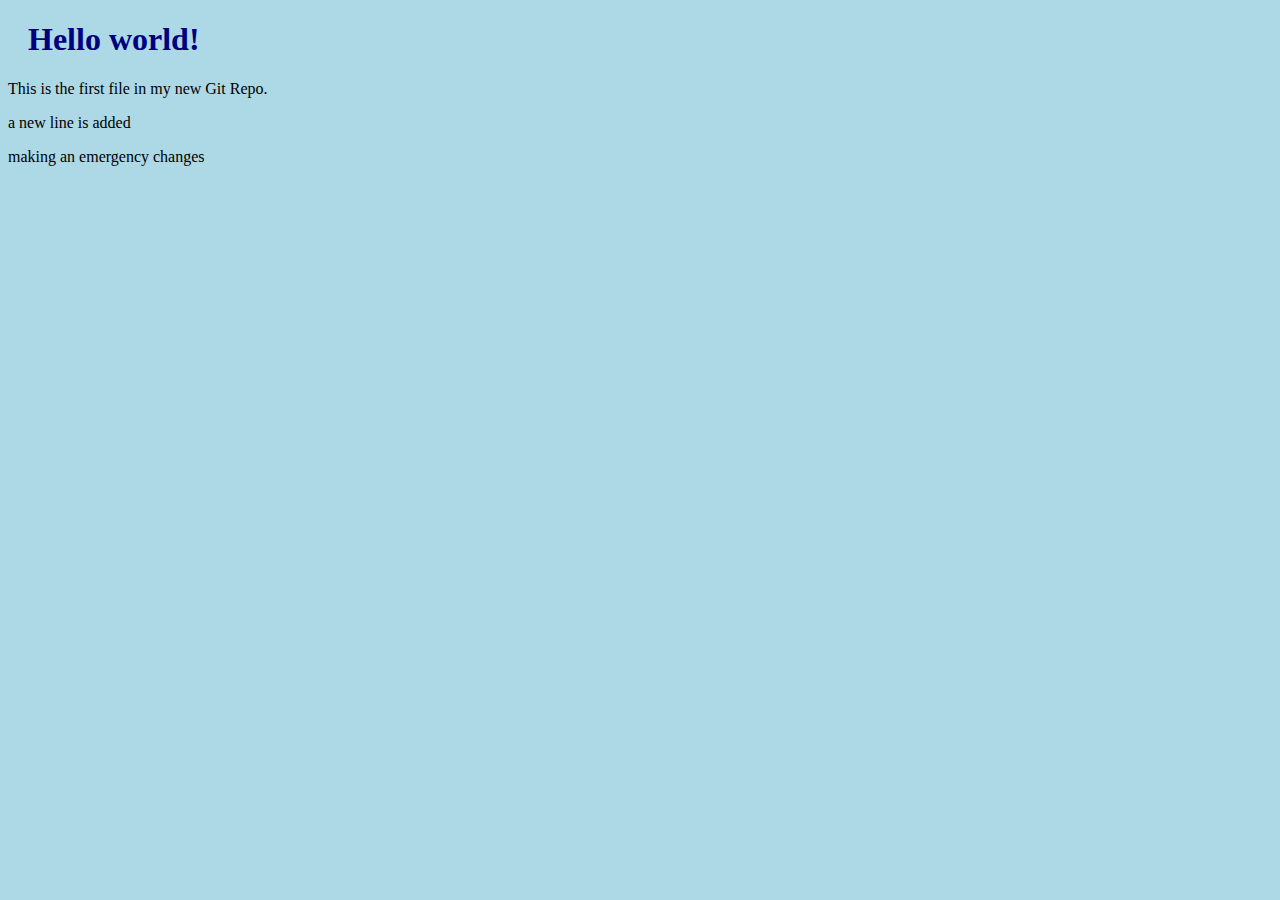
<file: index.html>
<!DOCTYPE html>
<html>
<head>
<title>Hello World!</title>
<link rel="stylesheet" href="git_css.css">
</head>
<body>

<h1>Hello world!</h1>
<p>This is the first file in my new Git Repo.</p>
<p>a new line is added</p>
<p>making an emergency changes</p>

</body>
</html>
</file>
<file: git_css.css>
body {
background-color: lightblue;
}

h1 {
color: navy;
margin-left: 20px;
}
</file>
